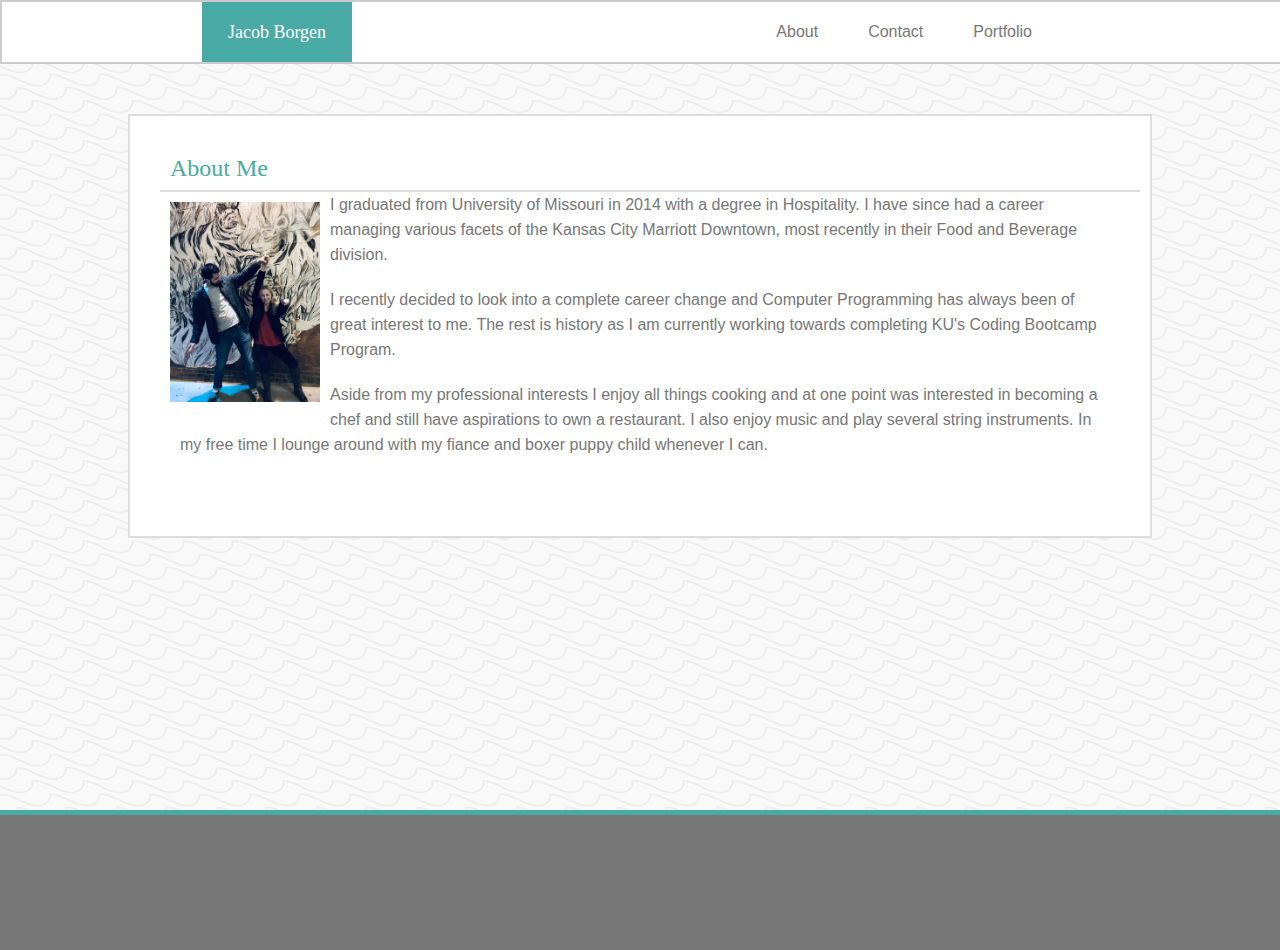
<file: index.html>
<!DOCTYPE html>
<html>
<head>
  <link rel="stylesheet" type="text/css"  href="reset.css">
  <link rel="stylesheet" type="text/css"  href="assets/css/style.css">
  <title>About Me</title>
</head>
<body>
    <div class="header">
      <div class="inner-header">
        <div class="name-container">
          <h1>Jacob Borgen</h1>
        </div>
      </div>
      <ul class="navigation">
        <a href="index.html"><li>About</li></a>
        <a href="contact.html"><li>Contact</li></a>
        <a href="portfolio.html"><li>Portfolio</li></a>
      </ul>
    </div>
  <div class= "textbox">
    <h1>About Me</h1>
    <img src= "assets/images/About-me.jpg" alt= "about me">
    <p> I graduated from University of Missouri in 2014 with a degree
      in Hospitality. I have since had a career managing various facets 
      of the Kansas City Marriott Downtown, most recently in their Food
      and Beverage division.</p>

      <p> I recently decided to look into a complete career change and
        Computer Programming has always been of great interest to me.
        The rest is history as I am currently working towards completing 
        KU's Coding Bootcamp Program.</p>

        <p> Aside from my professional interests I enjoy all things cooking
          and at one point was interested in becoming a chef and still have 
          aspirations to own a restaurant. I also enjoy music and play several
          string instruments. In my free time I lounge around with my fiance and 
          boxer puppy child whenever I can.
        </p>
  </div>

  <div class= "footerpusher"></div>
  <div class= "footer"></div>  
</body>
</html>
</file>
<file: assets/css/style.css>
*{ 
    margin: 0;
    padding: 0;
    list-style: none;
    text-decoration: none;
}

.header{
    width: 100%;
    height: 60px;
    display: block;
    background-color: #ffffff;
    border: 2px solid #cccccc;
    margin-bottom: 50px;
    padding-left: 200px;
    padding-right: 1000px;
}

.inner-header{
    float: left;
    width: 150px;
    height: 100%;
    display: block;
    background-color: #4aaaa5;
    margin-left: 150px;
    margin: auto;
}

.name-container{
    height: 100%;
    width: 100%;
    display: table;
    text-align: center;
    margin: auto;
}

.name-container h1{
    color: white;
    font-size: 18px;
    display: table-cell;
    font-family: Georgia, 'Times New Roman', Times, serif;
    vertical-align: middle;
}

.navigation{
    float: right;
    height: 100%;
    margin-right: 400px;
}

.navigation a{
    float: left;
    display: table;
    height: 100%;
    margin-right: 50px;
} 

.navigation a li{
    display: table-cell;
    vertical-align: center;
    height: 100%;
    color: #777777;
    font-family: Arial, Helvetica, sans-serif;
    vertical-align: middle;
}


.textbox{
    border: 2px solid #dddddd;
    margin: 0px auto;
    padding: 30px;
    width: 960px;
    background-color: #ffffff;
    height: 360px;
}

.textbox h1{
    border-bottom: 2px solid #dddddd;
    padding: 10px;
    margin: none;
    float: left;
    clear: right;
    width: 100%;
    color: #4aaaa5;
    font-size: 24px;
}

.textbox p{
    font-family: Arial, Helvetica, sans-serif;
    color: #777777;
    line-height: 25px;
    margin: 20px;
}

.textbox img{
    height: 200px;
    width: 150px;
    margin: 10px;
    float: left;
}

body{
    background-image: url("../images/ripples.jpg");
    min-height: 100vh;
}

.footerpusher {
    padding: 50px;
    margin-bottom: 200px;

}

.footer{
    background-color: #777777;
    width: 100%;
    height: 35px;
    display: block;
    border-top: 5px solid;
    border-color: #4aaaa5;
    border-bottom: #777777 100px solid;
    margin-top: auto;
    position: absolute;
    top: 90%;
}
</file>
